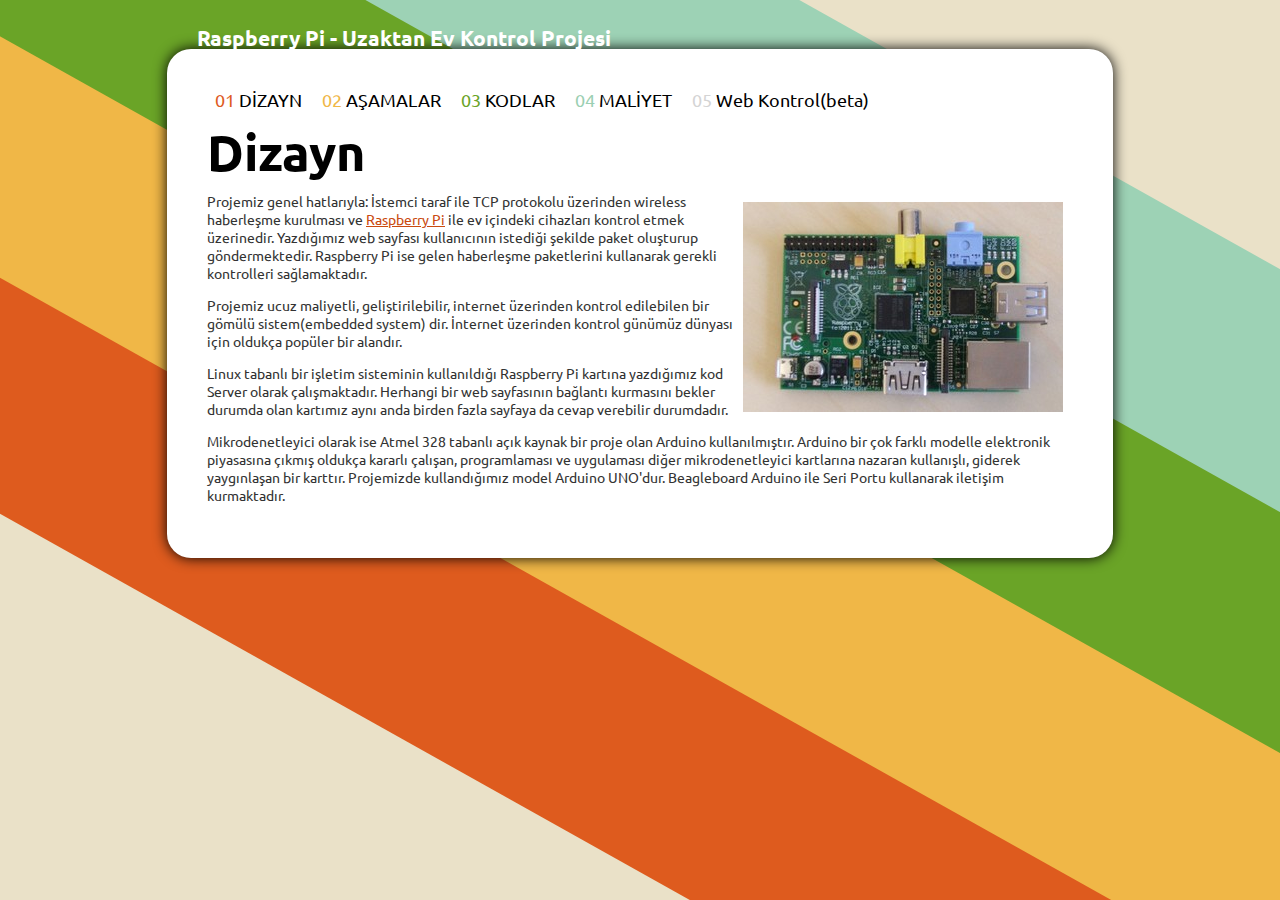
<file: index.html>
<!DOCTYPE html PUBLIC "-//W3C//DTD XHTML 1.0 Transitional//EN" "http://www.w3.org/TR/xhtml1/DTD/xhtml1-transitional.dtd">
<html xmlns="http://www.w3.org/1999/xhtml">

<head>
	<title>Raspberry Pi - Uzaktan Ev Kontrol Projesi</title>
	<link href="css/styles.css" media="screen" rel="stylesheet" type="text/css" />
	<link href='http://fonts.googleapis.com/css?family=Ubuntu' rel='stylesheet' type='text/css'>
	<meta http-equiv=content-type content=text/html;charset=iso-8859-9>
</head>

<body>
	<div id="page">
		<div id="site_title">
			<span>Raspberry Pi - Uzaktan Ev Kontrol Projesi </span>
		</div>
		<div id="primary_content">
			<div id="menu">
				<ul>
					<li><span class="color01">01</span> <a href="index.html">D�ZAYN</a></li>
					<li><span class="color02">02</span> <a href="#">A�AMALAR</a></li>
					<li><span class="color03">03</span> <a href="#">KODLAR</a></li>
					<li><span class="color04">04</span> <a href="maliyet.html">MAL�YET</a></li>
					<li><span class="color05">05</span> <a href="socket.html">Web Kontrol(beta)</a></li>
				</ul>
			</div>
			
			
			<div id="page_content">
				<h1>Dizayn</h1>
				<img id="bikir" src="images/raspberry_pi.JPG" />
				<p>Projemiz genel hatlar�yla: �stemci taraf ile TCP protokolu �zerinden wireless haberle�me kurulmas� ve 
				<a href="http://www.raspberrypi.org/"> Raspberry Pi</a>  ile ev i�indeki cihazlar� kontrol etmek �zerinedir. 
				Yazd���m�z web sayfas� kullan�c�n�n istedi�i �ekilde paket olu�turup g�ndermektedir. 
				Raspberry Pi ise gelen haberle�me paketlerini kullanarak gerekli kontrolleri sa�lamaktad�r.  </p>

				<p>Projemiz ucuz maliyetli, geli�tirilebilir, internet �zerinden kontrol edilebilen bir
g�m�l� sistem(embedded system) dir. �nternet �zerinden kontrol g�n�m�z d�nyas� i�in olduk�a pop�ler bir aland�r.</p>

				<p>Linux tabanl� bir i�letim sisteminin kullan�ld��� Raspberry Pi kart�na yazd���m�z kod Server olarak �al��maktad�r.
				Herhangi bir web sayfas�n�n ba�lant� kurmas�n� bekler durumda olan kart�m�z ayn� anda birden fazla sayfaya da cevap verebilir durumdad�r. </p>
				
<p>Mikrodenetleyici olarak ise Atmel 328 tabanl� a��k kaynak bir proje olan Arduino
kullan�lm��t�r. Arduino bir �ok farkl� modelle elektronik piyasas�na ��km�� olduk�a
kararl� �al��an, programlamas� ve uygulamas� di�er mikrodenetleyici kartlar�na nazaran
kullan��l�, giderek yayg�nla�an bir kartt�r. Projemizde kulland���m�z model Arduino UNO'dur.
Beagleboard Arduino ile Seri Portu kullanarak ileti�im kurmaktad�r.</p>
</div>
		</div>
	</div>
</body>

</html>
</file>
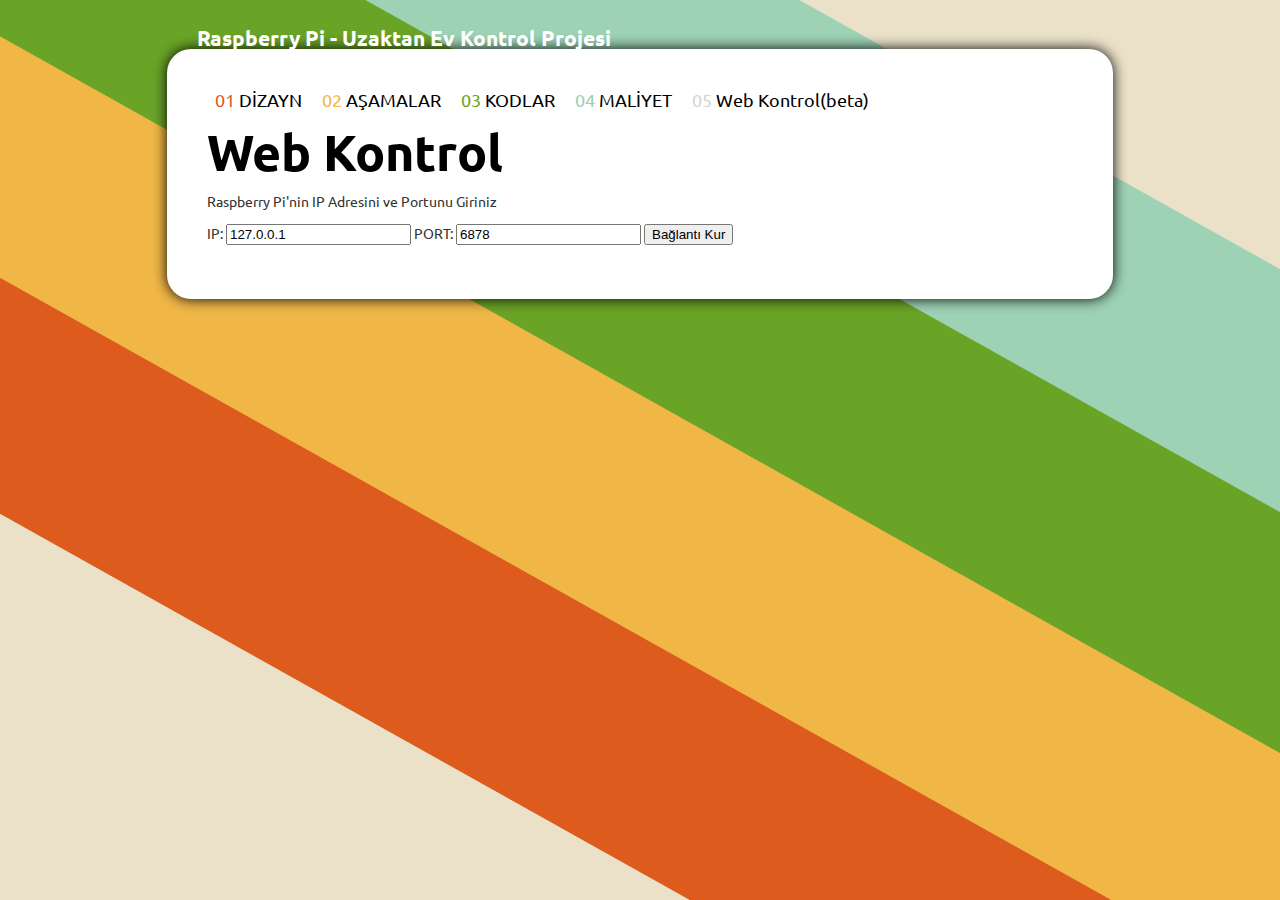
<file: socket.html>
<!DOCTYPE html PUBLIC "-//W3C//DTD XHTML 1.0 Transitional//EN" "http://www.w3.org/TR/xhtml1/DTD/xhtml1-transitional.dtd">
<html xmlns="http://www.w3.org/1999/xhtml">

<head>
	<title>Raspberry Pi - Uzaktan Ev Kontrol Projesi</title>
	<link href="css/styles.css" media="screen" rel="stylesheet" type="text/css" />
	<link href='http://fonts.googleapis.com/css?family=Ubuntu' rel='stylesheet' type='text/css'>
	<meta http-equiv=content-type content=text/html;charset=iso-8859-9>
</head>

<body>

	<div id="page">
		<div id="site_title">
			<span>Raspberry Pi - Uzaktan Ev Kontrol Projesi </span>
		</div>
		<div id="primary_content">
			<div id="menu">
				<ul>
					<li><span class="color01">01</span> <a href="index.html">D�ZAYN</a></li>
					<li><span class="color02">02</span> <a href="#">A�AMALAR</a></li>
					<li><span class="color03">03</span> <a href="#">KODLAR</a></li>
					<li><span class="color04">04</span> <a href="maliyet.html">MAL�YET</a></li>
					<li><span class="color05">05</span> <a href="socket.html">Web Kontrol(beta)</a></li>
				</ul>
			</div>
			
			
			<div id="page_content">
				<h1>Web Kontrol</h1>
				<p>Raspberry Pi'nin IP Adresini ve Portunu Giriniz<br>

<form action="islem.php" method="post">
IP: <input type="text" name="ip" value="127.0.0.1" />
PORT: <input type="text" name="port" value ="6878" />
<input type="submit" value="Ba�lant� Kur" />
</form> 

</p>
</div>
		</div>
	</div>
</body>

</html>
</file>
<file: css/styles.css>
/* GLOBAL */
body
{
	font-family: 'Ubuntu',"Arial";
	font-size: 14px;
	color: #333;
	text-align: left;
	background-image: url('../images/background.png');
	margin: 30px 0 0 0;
}
body a
{
	color: #ca4a0f;
}
body a:hover
{
	color: #d50b0b;
}

img{
margin:10px;
float:right;
}

h1
{
	font-size: 50px;
	line-height: 14px;
	color: black;
}
div#menu ul a
{
	text-decoration: none;
	color: black;
}
div#menu ul a:hover
{
	text-decoration: underline;
	color: black;
}

/* LAYOUT */
div#page
{
	margin: 0 auto 0 auto;
	width: 946px;
}
div#site_title
{
	color: white;
	font-weight: bold;
	font-size: 21px;
	line-height: 15px;
	margin: 0 0 4px 30px;
}
div#primary_content
{
	/* ROUNDED CORNERS */
	-moz-border-radius: 24px;
	-webkit-border-radius: 24px;
	border-radius: 24px;
	/* DROP SHADOW */
	-moz-box-shadow: 0px 0px 14px #000000;
	-webkit-box-shadow: 0px 0px 14px #000000;
	box-shadow: 0px 0px 14px #000000;
	/* OTHER */
	background-color: white;
	padding: 40px;
}
div#menu ul
{
	list-style: none;
	display: inline;
	margin: 0;
	padding: 0;
	font-size: 18px;
}
div#menu li
{
	margin: 0;
	padding: 8px;
	display: inline;
}
div#page_content
{
	
}

/* COLOR STYLES */
.color01
{
	color: #de5b1e;
}
.color02
{
	color: #f0b747;
}
.color03
{
	color: #6aa427;
}
.color04
{
	color: #9bcfb2;
}
.color05
{
	color:#D4D4D4;
}
</file>
